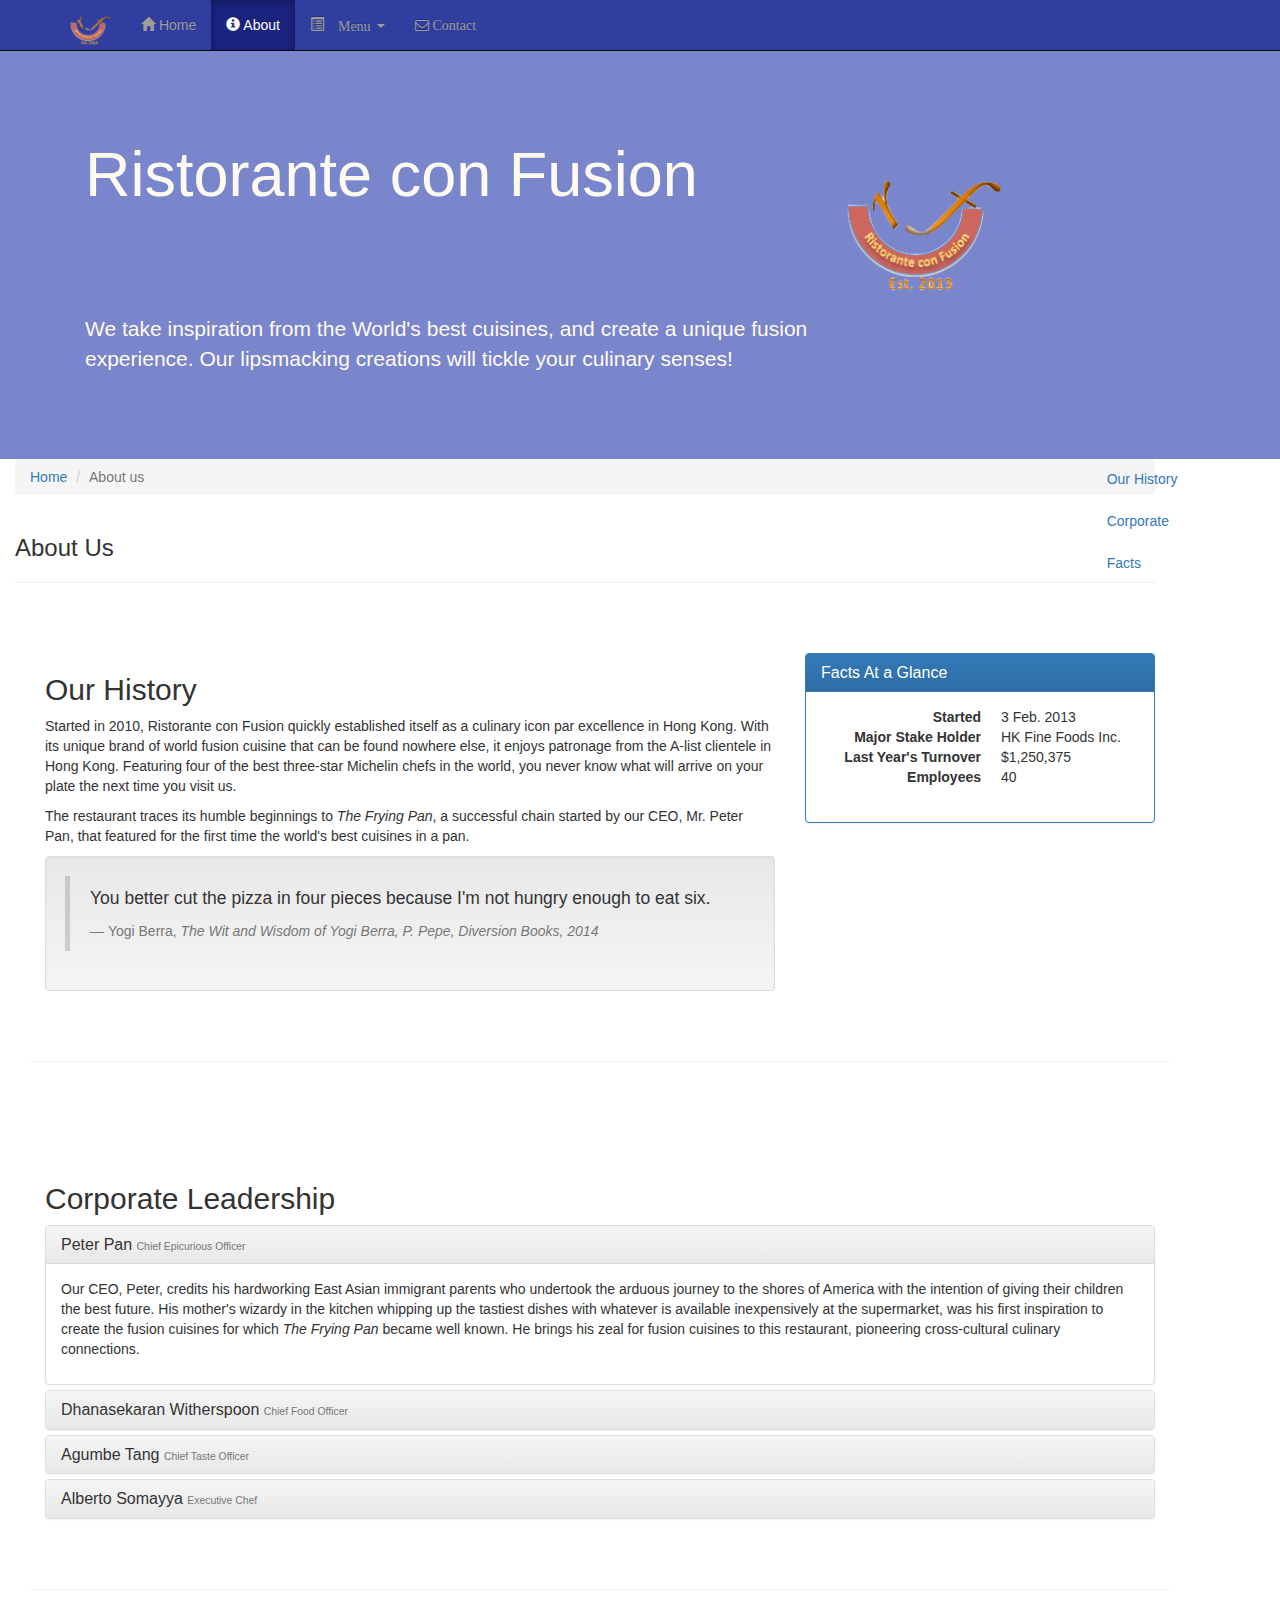
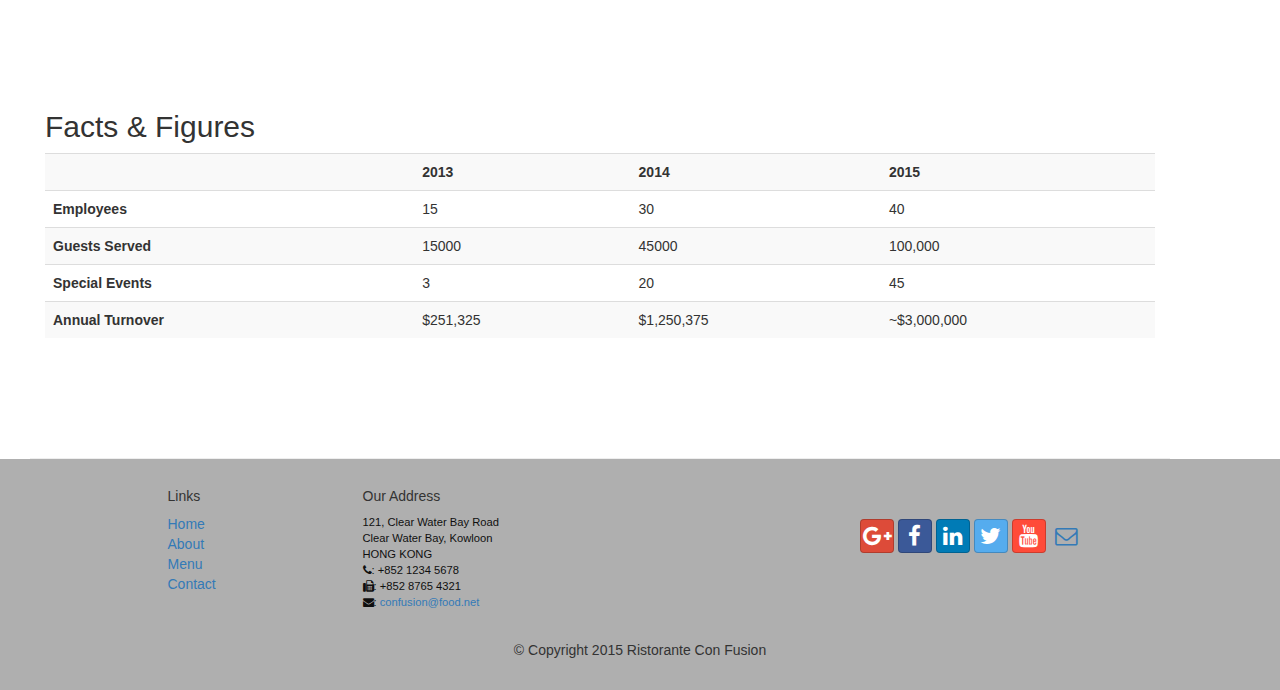
<file: conFusion/aboutus.html>
<!DOCTYPE html>
<!-- saved from url=(0079)https://d396qusza40orc.cloudfront.net/phoenixassets/web-frameworks/aboutus.html -->
<html lang="en">

<head>
	<meta http-equiv="Content-Type" content="text/html; charset=UTF-8">
    <meta charset="utf-8">
    <meta http-equiv="X-UA-Compatible" content="IE=edge">
    <meta name="viewport" content="width=device-width, initial-scale=1">
    <!-- The above 3 meta tags *must* come first in the head; any other head 
         content must come *after* these tags -->
    <title>Ristorante Con Fusion: About Us</title>
        <!-- Bootstrap -->
    <link href="css/bootstrap.min.css" rel="stylesheet">
    <link href="css/bootstrap-theme.min.css" rel="stylesheet">
    <link href="css/font-awesome.min.css" rel="stylesheet">
    <link href="css/bootstrap-social.css" rel="stylesheet">
    <link href="css/mystyles.css" rel="stylesheet">

    <!-- HTML5 shim and Respond.js for IE8 support of HTML5 elements and media queries -->
    <!-- WARNING: Respond.js doesn't work if you view the page via file:// -->
    <!--[if lt IE 9]>
      <script src="https://oss.maxcdn.com/html5shiv/3.7.2/html5shiv.min.js"></script>
      <script src="https://oss.maxcdn.com/respond/1.4.2/respond.min.js"></script>
    <![endif]-->
<style type="text/css"></style></head>

<body data-spy="scroll" data-target="#myScrollspy" data-offset="200">
    <nav class="navbar navbar-inverse navbar-fixed-top" role="navigation">
        <div class="container">
            <div class="navbar-header">
                <button type="button" class="navbar-toggle collapsed" data-toggle="collapse" data-target="#navbar" aria-expanded="false" aria-controls="navbar">
                    <span class="sr-only">Toggle navigation</span>
                    <span class="icon-bar"></span>
                    <span class="icon-bar"></span>
                    <span class="icon-bar"></span>
                </button>
                <a class="navbar-brand" href="index.html"><img src="img/logo.png" height=30 width=41></a>
            </div>
            <div id="navbar" class="navbar-collapse collapse">
                <ul class="nav navbar-nav">
                    <li><a href="index.html"><span class="glyphicon glyphicon-home" aria-hidden="true"></span> Home</a></li>
                    <li class="active"><a href="aboutus.html"><span class="glyphicon glyphicon-info-sign"
                         aria-hidden="true"></span> About</a></li>
                    <li class="dropdown">
                        <a href="#" class="dropdown-toggle" data-toggle="dropdown" role="button" aria-haspopup="true" aria-expanded="false">
                         <span class="glyphicon glyphicon-list-alt" aria-hidden="true"> Menu</span> <span class="caret"></span></a>
                        <ul class="dropdown-menu">
                            <li><a href="#">Appetizers</a></li>
                            <li><a href="#">Main Courses</a></li>
                            <li><a href="#">Desserts</a></li>
                            <li><a href="#">Drinks</a></li>
                            <li role="separator" class="divider"></li>
                            <li class="dropdown-header">Specials</li>
                            <li><a href="#">Lunch Buffet</a></li>
                            <li><a href="#">Weekend Brunch</a></li>
                        </ul>
                    </li>
                    <li><a href="contactus.html">
						<i class="fa fa-envelope-o"> Contact</i></a></li>
                </ul>
            </div>
        </div>
    </nav>  
    <header class="jumbotron">

        <!-- Main component for a primary marketing message or call to action -->

        <div class="container">
            <div class="row row-header">
                <div class="col-xs-12 col-sm-8">
                    <h1>Ristorante con Fusion</h1>
                    <p style="padding:40px;"></p>
                    <p>We take inspiration from the World's best cuisines, and create a unique fusion experience. Our lipsmacking creations will tickle your culinary senses!</p>
                </div>
                <div class="col-xs-12 col-sm-2">
					<p style="padding:20px;"></p>
                    <img src="img/logo.png" class="img-responsive">
                </div>
            </div>
        </div>
    </header>

    <div class="row">
	<div class="col-xs-12 col-sm-10">
	<div class="container">
		<div class="row">
            <div class="col-xs-12">
                <ol class="breadcrumb">
					<li><a href="index.html">Home</a></li>
					<li class="active">About us</li>
				</ol>
            </div>
            <div class="col-xs-12">
               <h3>About Us</h3>
               <hr>
            </div>
        </div>
        
        <div class="container">
			<div class="row row-content" id="history">
				<div class="col-xs-12 col-sm-6 col-lg-8">
					<h2>Our History</h2>
					<p>Started in 2010, Ristorante con Fusion quickly established itself as a culinary icon par excellence in Hong Kong. With its unique brand of world fusion cuisine that can be found nowhere else, it enjoys patronage from the A-list clientele in Hong Kong.  Featuring four of the best three-star Michelin chefs in the world, you never know what will arrive on your plate the next time you visit us.</p>
					<p>The restaurant traces its humble beginnings to <em>The Frying Pan</em>, a successful chain started by our CEO, Mr. Peter Pan, that featured for the first time the world's best cuisines in a pan.</p>
					<div class="well">
                    <blockquote>
                        <p>You better cut the pizza in four pieces because
                            I'm not hungry enough to eat six.</p>
                        <footer>Yogi Berra,
                          <cite>The Wit and Wisdom of Yogi Berra,
                            P. Pepe, Diversion Books, 2014</cite>
                        </footer>
                    </blockquote>
					</div>
				</div>
				<div class="col-xs-12 col-sm-6 col-lg-4">
					<div class="panel panel-primary">
						<div class="panel-heading">
							<h3 class="panel-title">Facts At a Glance</h3>
						</div>
						<div class="panel-body">
							<dl class="dl-horizontal">
								<dt>Started</dt>
								<dd>3 Feb. 2013</dd>
								<dt>Major Stake Holder</dt>
								<dd>HK Fine Foods Inc.</dd>
								<dt>Last Year's Turnover</dt>
								<dd>$1,250,375</dd>
								<dt>Employees</dt>
								<dd>40</dd>
							</dl>
						</div>
					</div>
                </div>
			</div>
            <div>
                <p style="padding:20px;"></p>
            </div>
        </div>


        <div class="container">
            <div class="row row-content" id="corporate">
				<div class="col-xs-12">
					<h2>Corporate Leadership</h2>
					<div class="panel-group" id="accordion" role="tablist" aria-multiselectable="true">
						<div class="panel panel-default">
							<div class="panel-heading" role="tab" id="headingPeter">
								<h3 class="panel-title">
									<a role="button" data-toggle="collapse" data-parent="#accordion" href="#peter"
									 aria-expanded="true" aria-controls="peter">
									 Peter Pan <small>Chief Epicurious Officer</small></a>
								</h3>
							</div>
							<div role="tabpanel" class="panel-collapse collapse in"
							 id="peter" aria-labelledby="headingPeter">
								<div class="panel-body">
									<p>Our CEO, Peter, credits his hardworking East Asian immigrant parents who undertook the arduous journey to the shores of America with the intention of giving their children the best future. His mother's wizardy in the kitchen whipping up the tastiest dishes with whatever is available inexpensively at the supermarket, was his first inspiration to create the fusion cuisines for which <em>The Frying Pan</em> became well known. He brings his zeal for fusion cuisines to this restaurant, pioneering cross-cultural culinary connections.</p>
								</div>	
							</div>
						</div>
						<div class="panel panel-default">
							<div class="panel-heading" role="tab" id="headingDanny">
								<h3 class="panel-title">
									<a role="button" data-toggle="collapse" data-parent="#accordion" href="#danny"
									 aria-expanded="true" aria-controls="agumbe">
									 Dhanasekaran Witherspoon <small>Chief Food Officer</small></a>
								</h3>
							</div>
							<div role="tabpanel" class="panel-collapse collapse"
							 id="danny" aria-labelledby="headingDanny">
								<div class="panel-body">
									<p>Our CFO, Danny, as he is affectionately referred to by his colleagues, comes from a long established family tradition in farming and produce. His experiences growing up on a farm in the Australian outback gave him great appreciation for varieties of food sources. As he puts it in his own words, <em>Everything that runs, wins, and everything that stays, pays!</em></p>
								</div>
							</div>
						</div>
						<div class="panel panel-default">
							<div class="panel-heading" role="tab" id="headingAgumbe">
								<h3 class="panel-title">
									<a role="button" data-toggle="collapse" data-parent="#accordion" href="#agumbe"
									 aria-expanded="true" aria-controls="agumbe">
									 Agumbe Tang <small>Chief Taste Officer</small></a>
								</h3>
							</div>
							<div role="tabpanel" class="panel-collapse collapse"
							 id="agumbe" aria-labelledby="headingAgumbe">
								<div class="panel-body">
									<p>Blessed with the most discerning gustatory sense, Agumbe, our CFO, personally ensures that every dish that we serve meets his exacting tastes. Our chefs dread the tongue lashing that ensues if their dish does not meet his exacting standards. He lives by his motto, <em>You click only if you survive my lick.</em></p>
								</div>
							</div>
						</div>
						<div class="panel panel-default">
							<div class="panel-heading" role="tab" id="heading">
								<h3 class="panel-title">
									<a role="button" data-toggle="collapse" data-parent="#accordion" href="#alberto"
									 aria-expanded="true" aria-controls="alberto">
									 Alberto Somayya <small>Executive Chef</small></a>
								</h3>
							</div>
							<div role="tabpanel" class="panel-collapse collapse"
							 id="alberto" aria-labelledby="headingAlberto">
								<div class="panel-body">
									<p>Award winning three-star Michelin chef with wide International experience having worked closely with whos-who in the culinary world, he specializes in creating mouthwatering Indo-Italian fusion experiences. He says, <em>Put together the cuisines from the two craziest cultures, and you get a winning hit! Amma Mia!</em></p>
								</div>
							</div>
						</div>
					</div>
				</div>
			</div>
            <div>
                <p style="padding:20px;"></p>
            </div>
			<div class="row row-content" id="facts">
            <div class="col-xs-12">
                <h2>Facts &amp; Figures</h2>
				<div class="table-responsive">
                <table class="table table-striped">
                    <tr>
                        <td>&nbsp;</td>
                        <th>2013</th>
                        <th>2014</th>
                        <th>2015</th>
                    </tr>
                    <tr>
                        <th>Employees</th>
                        <td>15</td>
                        <td>30</td>
                        <td>40</td>
                    </tr>
                    <tr>
                        <th>Guests Served</th>
                        <td>15000</td>
                        <td>45000</td>
                        <td>100,000</td>
                    </tr>
                    <tr>
                        <th>Special Events</th>
                        <td>3</td>
                        <td>20</td>
                        <td>45</td>
                    </tr>
                    <tr>
                        <th>Annual Turnover</th>
                        <td>$251,325</td>
                        <td>$1,250,375</td>
                        <td>~$3,000,000</td>
                    </tr>
                </table>
                </div>
            </div>
            <div class="col-xs-12 col-sm-3">
                <p style="padding:20px;"></p>
            </div>
			</div>
		</div>
	   
	</div>
	</div>
	<nav class="hidden-xs col-sm-2" id="myScrollspy">
        <ul class="nav nav-pills nav-stacked" data-spy="affix" data-offset-top="400">
			<li><a href="#history">Our History</a></li>
			<li><a href="#corporate">Corporate</a></li>
			<li><a href="#facts">Facts</a></li>
        </ul>
    </nav>
    </div>

    <footer class="row-footer">
        <div class="container">
            <div class="row">             
                <div class="col-xs-5 col-xs-offset-1 col-sm-2 col-sm-offset-1">
                    <h5>Links</h5>
                    <ul class="list-unstyled">
                        <li><a href="aboutus.html">Home</a></li>
                        <li><a href="aboutus.html">About</a></li>
                        <li><a href="aboutus.html">Menu</a></li>
                        <li><a href="aboutus.html">Contact</a></li>
                    </ul>
                </div>
                <div class="col-xs-6 col-sm-5">
                    <h5>Our Address</h5>
                    <address>
		              121, Clear Water Bay Road<br>
		              Clear Water Bay, Kowloon<br>
		              HONG KONG<br>
		              <i class="fa fa-phone"></i>: +852 1234 5678<br>
		              <i class="fa fa-fax"></i>: +852 8765 4321<br>
		              <i class="fa fa-envelope"></i>: 
                        <a href="mailto:confusion@food.net">confusion@food.net</a>
		           </address>
                </div>
                <div class="col-xs-12 col-sm-4">
                    <div class="nav navbar-nav" style="padding: 40px 10px;">
                        <a class="btn btn-social-icon btn-google-plus" href="http://google.com/+"><i class="fa fa-google-plus"></i></a>
                        <a class="btn btn-social-icon btn-facebook" href="http://www.facebook.com/profile.php?id="><i class="fa fa-facebook"></i></a>
                        <a class="btn btn-social-icon btn-linkedin" href="http://www.linkedin.com/in/"><i class="fa fa-linkedin"></i></a>
                        <a class="btn btn-social-icon btn-twitter" href="http://twitter.com/"><i class="fa fa-twitter"></i></a>
                        <a class="btn btn-social-icon btn-youtube" href="http://youtube.com/"><i class="fa fa-youtube"></i></a>
                        <a class="btn btn-social-icon" href="mailto:"><i class="fa fa-envelope-o"></i></a>
                    </div>
                </div>
                <div class="col-xs-12">
                    <p style="padding:10px;"></p>
                    <p align="center">© Copyright 2015 Ristorante Con Fusion</p>
                </div>
            </div>
        </div>
    </footer>
    <!-- jQuery (necessary for Bootstrap's JavaScript plugins) -->
    <script src="https://ajax.googleapis.com/ajax/libs/jquery/1.11.3/jquery.min.js"></script>
    <!-- Include all compiled plugins (below), or include individual files as needed -->
    <script src="js/bootstrap.min.js"></script>


</body></html>
</file>
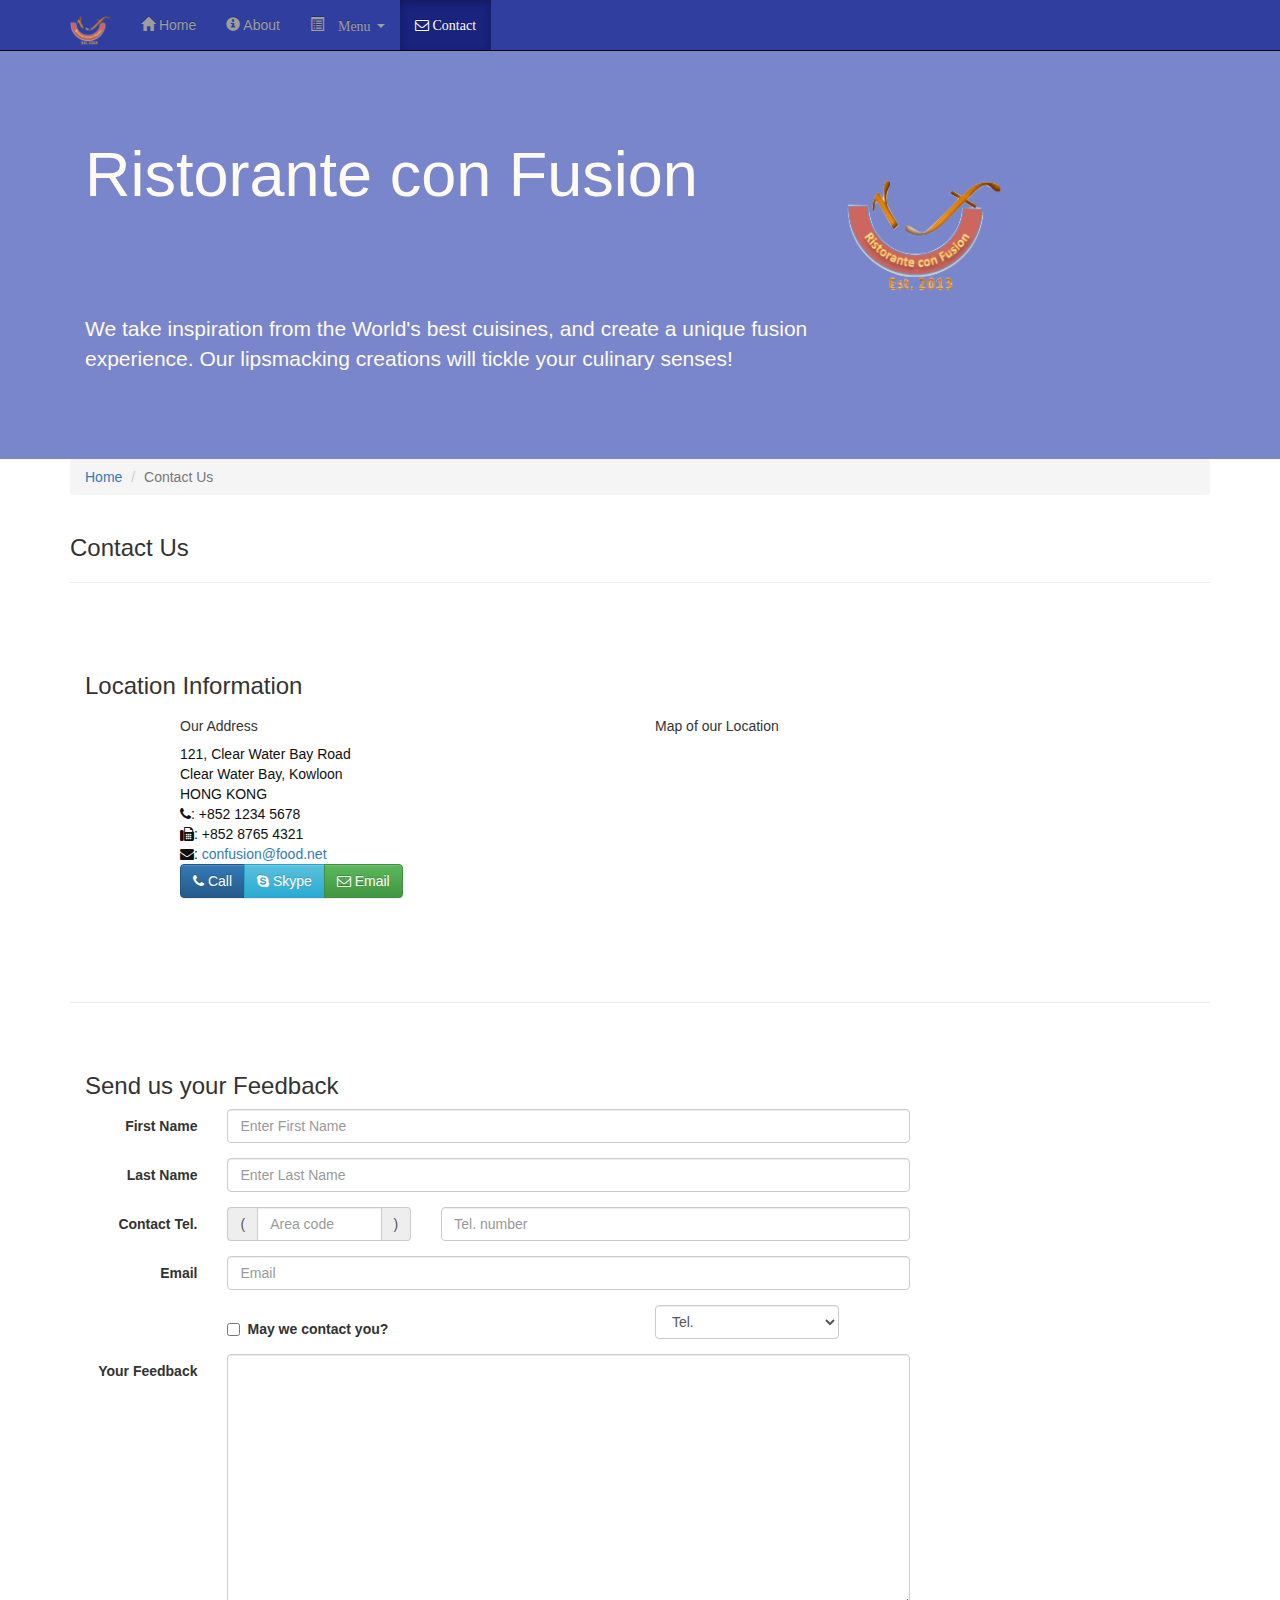
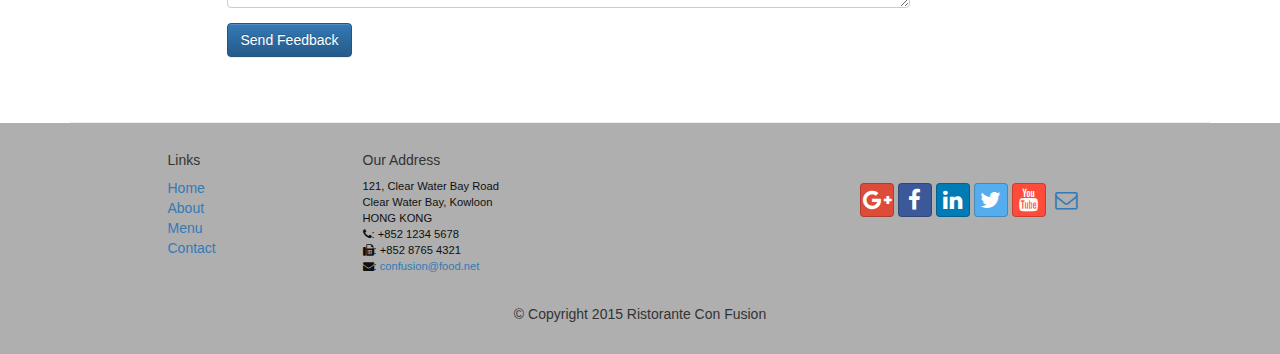
<file: conFusion/contactus.html>
<!DOCTYPE html>
<html lang="en">

<head>
     <meta charset="utf-8">
    <meta http-equiv="X-UA-Compatible" content="IE=edge">
    <meta name="viewport" content="width=device-width, initial-scale=1">
    <!-- The above 3 meta tags *must* come first in the head; any other head 
         content must come *after* these tags -->
    <title>Ristorante Con Fusion: About Us</title>
        <!-- Bootstrap -->
    <link href="css/bootstrap.min.css" rel="stylesheet">
    <link href="css/bootstrap-theme.min.css" rel="stylesheet">
    <link href="css/font-awesome.min.css" rel="stylesheet">
    <link href="css/bootstrap-social.css" rel="stylesheet">
    <link href="css/mystyles.css" rel="stylesheet">

    <!-- HTML5 shim and Respond.js for IE8 support of HTML5 elements and media queries -->
    <!-- WARNING: Respond.js doesn't work if you view the page via file:// -->
    <!--[if lt IE 9]>
      <script src="https://oss.maxcdn.com/html5shiv/3.7.2/html5shiv.min.js"></script>
      <script src="https://oss.maxcdn.com/respond/1.4.2/respond.min.js"></script>
    <![endif]-->
</head>

<body>
    <nav class="navbar navbar-inverse navbar-fixed-top" role="navigation">
        <div class="container">
            <div class="navbar-header">
                <button type="button" class="navbar-toggle collapsed" data-toggle="collapse" data-target="#navbar" aria-expanded="false" aria-controls="navbar">
                    <span class="sr-only">Toggle navigation</span>
                    <span class="icon-bar"></span>
                    <span class="icon-bar"></span>
                    <span class="icon-bar"></span>
                </button>
                <a class="navbar-brand" href="index.html"><img src="img/logo.png" height=30 width=41></a>
            </div>
            <div id="navbar" class="navbar-collapse collapse">
                <ul class="nav navbar-nav">
                    <li><a href="index.html"><span class="glyphicon glyphicon-home"
                         aria-hidden="true"></span> Home</a></li>
                    <li><a href="aboutus.html">
                        <span class="glyphicon glyphicon-info-sign"
                         aria-hidden="true"></span> About</a></li>
                    <li class="dropdown">
                        <a href="#" class="dropdown-toggle" data-toggle="dropdown"
                         role="button" aria-haspopup="true" aria-expanded="false"> 
                         <span class="glyphicon glyphicon-list-alt" aria-hidden="true"> Menu</span> <span class="caret"></span></a>
                        <ul class="dropdown-menu">
                            <li><a href="#">Appetizers</a></li>
                            <li><a href="#">Main Courses</a></li>
                            <li><a href="#">Desserts</a></li>
                            <li><a href="#">Drinks</a></li>
                            <li role="separator" class="divider"></li>
                            <li class="dropdown-header">Specials</li>
                            <li><a href="#">Lunch Buffet</a></li>
                            <li><a href="#">Weekend Brunch</a></li>
                        </ul>
                    </li>
                    <li class="active"><a href="#">
						<i class="fa fa-envelope-o"> Contact</i></a></li>
                </ul>
            </div>
        </div>
    </nav>  
    <header class="jumbotron">

        <!-- Main component for a primary marketing message or call to action -->

        <div class="container">
            <div class="row row-header">
                <div class="col-xs-12 col-sm-8">
                    <h1>Ristorante con Fusion</h1>
                    <p style="padding:40px;"></p>
                    <p>We take inspiration from the World's best cuisines, and create a unique fusion experience. Our lipsmacking creations will tickle your culinary senses!</p>
                </div>
                <div class="col-xs-12 col-sm-2">
					<p style="padding:20px;"></p>
					<img src="img/logo.png" class="img-responsive">
                </div>
            </div>
        </div>
    </header>

    <div class="container">
        <div class="row">
            <div class="col-xs-12">
               <ul class="breadcrumb">
                   <li><a href="index.html">Home</a></li>
                   <li class="active">Contact Us</li>
               </ul>
            </div>
            <div class="col-xs-12">
               <h3>Contact Us</h3>
               <hr>
            </div>
        </div>
        
        <div class="row row-content">
           <div class="col-xs-12">
              <h3>Location Information</h3> 
           </div>
            <div class="col-xs-12 col-sm-4 col-sm-offset-1">
                   <h5>Our Address</h5>
                    <address style="font-size: 100%">
		              121, Clear Water Bay Road<br>
		              Clear Water Bay, Kowloon<br>
		              HONG KONG<br>
		              <i class="fa fa-phone"></i>: +852 1234 5678<br>
		              <i class="fa fa-fax"></i>: +852 8765 4321<br>
		              <i class="fa fa-envelope"></i>: 
                        <a href="mailto:confusion@food.net">confusion@food.net</a>
		           </address>
            </div>
            <div class="col-xs-12 col-sm-6 col-sm-offset-1">
                <h5>Map of our Location</h5>
            </div>
            <div class="col-xs-12 col-sm-11 col-sm-offset-1">
                <div class="btn-group" role="group" aria-label="...">
					<a type="button" class="btn btn-primary" href="tel:+85212345678"><i class="fa fa-phone"></i> Call</a>
					<a type="button" class="btn btn-info"><i class="fa fa-skype"></i> Skype</a>
					<a type="button" class="btn btn-success" href="mailto:confusion@food.net">
						<i class="fa fa-envelope-o"></i> Email</a>
				</div>
			</div>
        </div>

        <div class="row row-content">
           <div class="col-xs-12">
              <h3>Send us your Feedback</h3> 
           </div>
            <div class="col-xs-12 col-sm-9">
                <form class="form-horizontal" role="form">
					<div class="form-group">
						<label for="firstname" class="col-sm-2 control-label">First Name</label>
						<div class="col-sm-10">
							<input type="text" class="form-control" id="firstname" name="firstname" placeholder="Enter First Name">
						</div>
					</div>
					<div class="form-group">
						<label for="lastname" class="col-sm-2 control-label">Last Name</label>
						<div class="col-sm-10">
							<input type="text" class="form-control" id="lastname" name="lastname" placeholder="Enter Last Name">
						</div>
					</div>
					<div class="form-group">
						<label for="telnum" class="col-xs-12 col-sm-2 control-label">Contact Tel.</label>
						<div class="col-xs-5 col-sm-4 col-md-3">
							<div class="input-group">
								<div class="input-group-addon">(</div>
									<input type="tel" class="form-control" id="areacode" name="areacode" placeholder="Area code">
								<div class="input-group-addon">)</div>
							</div>
						</div>
						<div class="col-xs-7 col-sm-6 col-md-7">
                                    <input type="tel" class="form-control" id="telnum" name="telnum" placeholder="Tel. number">
                        </div>
					</div>
					<div class="form-group">
                        <label for="emailid" class="col-sm-2 control-label">Email</label>
                        <div class="col-sm-10">
                            <input type="email" class="form-control" id="emailid" name="emailid" placeholder="Email">
                        </div>
                    </div>
					<div class="form-group">
                       <div class="checkbox col-sm-5 col-sm-offset-2">
                            <label class="checkbox-inline">
                                <input type="checkbox" name="approve" value="">
                                <strong>May we contact you?</strong>
                            </label>
                        </div>
                        <div class="col-sm-3 col-sm-offset-1">
                            <select class="form-control">
                                <option>Tel.</option>
                                <option>Email</option>
                            </select>
                        </div>
                    </div>
					<div class="form-group">
						<label for="feedback" class="col-sm-2 control-label">Your Feedback</label>
						<div class="col-sm-10">
							<textarea class="form-control" id="feedback" name="feedback" rows="12"></textarea>
						</div>
					</div>
					<div class="form-group">
                        <div class="col-sm-offset-2 col-sm-10">
                            <button type="submit" class="btn btn-primary">Send Feedback</button>
                        </div>
                    </div>
				</form>
            </div>
             <div class="col-xs-12 col-sm-3">
                <p style="padding:20px;"></p>
            </div>
       </div>

    </div>

    <footer class="row-footer">
        <div class="container">
            <div class="row">             
                <div class="col-xs-5 col-xs-offset-1 col-sm-2 col-sm-offset-1">
                    <h5>Links</h5>
                    <ul class="list-unstyled">
                        <li><a href="#">Home</a></li>
                        <li><a href="#">About</a></li>
                        <li><a href="#">Menu</a></li>
                        <li><a href="#">Contact</a></li>
                    </ul>
                </div>
                <div class="col-xs-6 col-sm-5">
                    <h5>Our Address</h5>
                    <address>
		              121, Clear Water Bay Road<br>
		              Clear Water Bay, Kowloon<br>
		              HONG KONG<br>
		              <i class="fa fa-phone"></i>: +852 1234 5678<br>
		              <i class="fa fa-fax"></i>: +852 8765 4321<br>
		              <i class="fa fa-envelope"></i>: 
                        <a href="mailto:confusion@food.net">confusion@food.net</a>
		           </address>
                </div>
                <div class="col-xs-12 col-sm-4">
                    <div class="nav navbar-nav" style="padding: 40px 10px;">
                        <a class="btn btn-social-icon btn-google-plus" href="http://google.com/+"><i class="fa fa-google-plus"></i></a>
                        <a class="btn btn-social-icon btn-facebook" href="http://www.facebook.com/profile.php?id="><i class="fa fa-facebook"></i></a>
                        <a class="btn btn-social-icon btn-linkedin" href="http://www.linkedin.com/in/"><i class="fa fa-linkedin"></i></a>
                        <a class="btn btn-social-icon btn-twitter" href="http://twitter.com/"><i class="fa fa-twitter"></i></a>
                        <a class="btn btn-social-icon btn-youtube" href="http://youtube.com/"><i class="fa fa-youtube"></i></a>
                        <a class="btn btn-social-icon" href="mailto:"><i class="fa fa-envelope-o"></i></a>
                    </div>
                </div>
                <div class="col-xs-12">
                    <p style="padding:10px;"></p>
                    <p align=center>© Copyright 2015 Ristorante Con Fusion</p>
                </div>
            </div>
        </div>
    </footer>
    <!-- jQuery (necessary for Bootstrap's JavaScript plugins) -->
    <script src="https://ajax.googleapis.com/ajax/libs/jquery/1.11.3/jquery.min.js"></script>
    <!-- Include all compiled plugins (below), or include individual files as needed -->
    <script src="js/bootstrap.min.js"></script>
</body>

</html>
</file>
<file: conFusion/css/mystyles.css>
.row-header {
  margin: 0px auto;
  padding: 0px 0px;
}
.row-content {
  margin: 0px auto;
  padding: 50px 0px;
  border-bottom: 1px ridge;
  min-height: 400px;
}
.row-footer {
  margin: 0px auto;
  padding: 20px 0px;
  background-color: #AfAfAf;
}
.jumbotron {
  margin: 0px auto;
  padding: 70px 30px;
  background: #7986CB;
  color: floralwhite;
}
.carousel {
  background: #1a237e;
}
.carousel .item {
  height: 300px;
}
.carousel .item img {
  left: 0;
  min-height: 300px;
  position: absolute;
  top: 0;
}
.navbar-inverse {
  background: #303f9f;
  color: #ffffff;
}
.navbar-inverse .navbar-nav > .active > a {
  background: #1a237e;
  color: #ffffff;
}
.navbar-inverse .navbar-nav > .active > a:hover {
  background: #1a237e;
  color: #ffffff;
}
.navbar-inverse .navbar-nav > .active > a:focus {
  background: #1a237e;
  color: #ffffff;
}
.navbar-inverse .navbar-nav > .open > a {
  background: #1a237e;
  color: #ffffff;
}
.navbar-inverse .navbar-nav > .open > a:hover {
  background: #1a237e;
  color: #ffffff;
}
.navbar-inverse .navbar-nav > .open > a:focus {
  background: #1a237e;
  color: #ffffff;
}
.navbar-inverse .navbar-nav .open .dropdown-menu > li > a {
  background-color: #303f9f;
  color: #eeeeee;
}
.navbar-inverse .navbar-nav .open .dropdown-menu > li > a:hover {
  color: #000000;
}
.navbar-inverse .navbar-nav .open .dropdown-menu {
  background-color: #303f9f;
  color: #eeeeee;
}
address {
  color: #0f0f0f;
  font-size: 80%;
  margin: 0px;
}
body {
  align: center;
  padding: 50px 0px 0px 0px;
  z-index: 0;
}
.tab-content {
  border-bottom: 1px solid #dddddd;
  border-left: 1px solid #dddddd;
  border-right: 1px solid #dddddd;
  padding: 10px;
}
.affix {
  top: 100px;
}
#carouselButtons {
  bottom: 0px;
  position: absolute;
  right: 0px;
}
</file>
